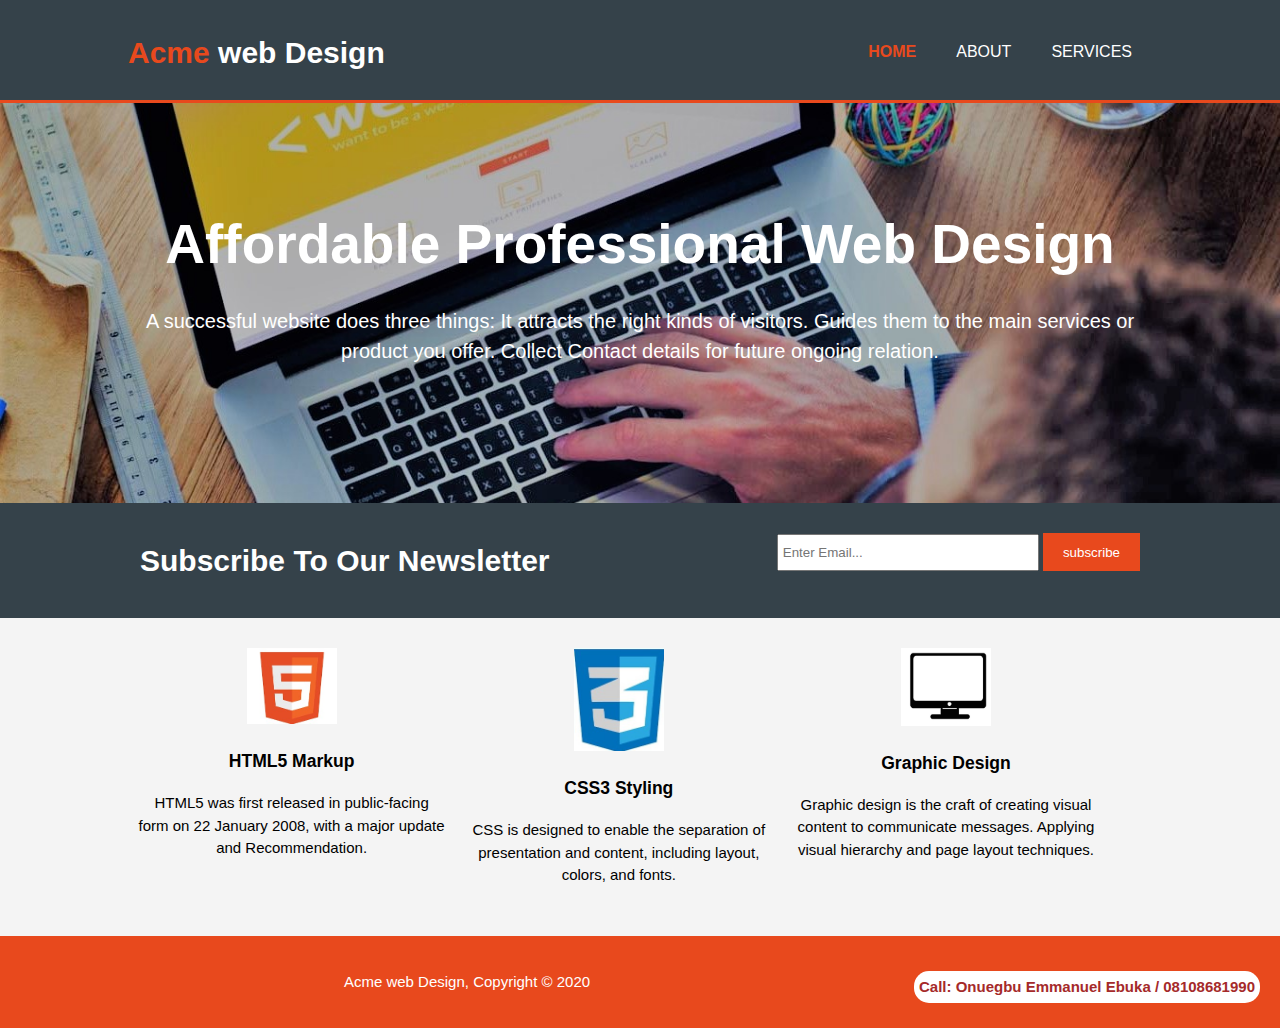
<file: index.html>
<!DOCTYPE html>
<html>
<head>
	<meta charset="utf-8">
	<meta name="viewport" content="width=device-width">
	<meta name="description" content="Affordable and professional web design">
	<meta name="keywords" content="web design, Affordable web design, professional web design">
	<meta name="author" content="Onuegbu Emmanuel">
	<title>Acme web Design | welcome</title>
	<link rel="stylesheet" type="text/css" href="style.css">
</head>
<body>
	<header>
		<div class="container">
			<div id="branding">
				<h1><span class="highlight">Acme</span> web Design</h1>
			</div>

			<nav>
				<ul>
					<li class="current"><a href="index.html">Home</a></li>
					<li><a href="about.html">About</a></li>
					<li><a href="services.html">Services</a></li>
				</ul>
			</nav>
		</div>
	</header>


	<section id="showcase">
		<div class="container">
			<h1>Affordable Professional Web Design</h1>
			<p>A successful website does three things:
It attracts the right kinds of visitors.
Guides them to the main services or product you offer.
Collect Contact details for future ongoing relation.</p>
		</div>
	</section>


	<section id="newsletter">
		<div class="container">
			<h1>Subscribe To Our Newsletter</h1>
			<form>
				<input type="email" placeholder="Enter Email..." name="Email">
				<button type="submit" class="button_1">subscribe</button>
			</form>
		</div>
	</section>


	<section id="boxes">
		<div class="container">
			<div class="box">
				<img src="html5.jpg">
				<h3>HTML5 Markup</h3>
				<p>HTML5 was first released in public-facing form on 22 January 2008, with a major update and Recommendation.</p>
			</div>

			<div class="box">
					<img src="css3.jpg">
					<h3>CSS3 Styling</h3>
					<p>CSS is designed to enable the separation of presentation and content, including layout, colors, and fonts.</p>
			</div>

			<div class="box">
					<img src="graphic.jpg">
					<h3>Graphic Design</h3>
					<p>Graphic design is the craft of creating visual content to communicate messages. Applying visual hierarchy and page layout techniques.</p>
		    </div>
		</div>
	</section>

	<footer>
		<p>Acme web Design, Copyright &copy; 2020 <span id="name">Call: Onuegbu Emmanuel Ebuka / 08108681990</span></p>
	</footer>
</body>
</html>
</file>
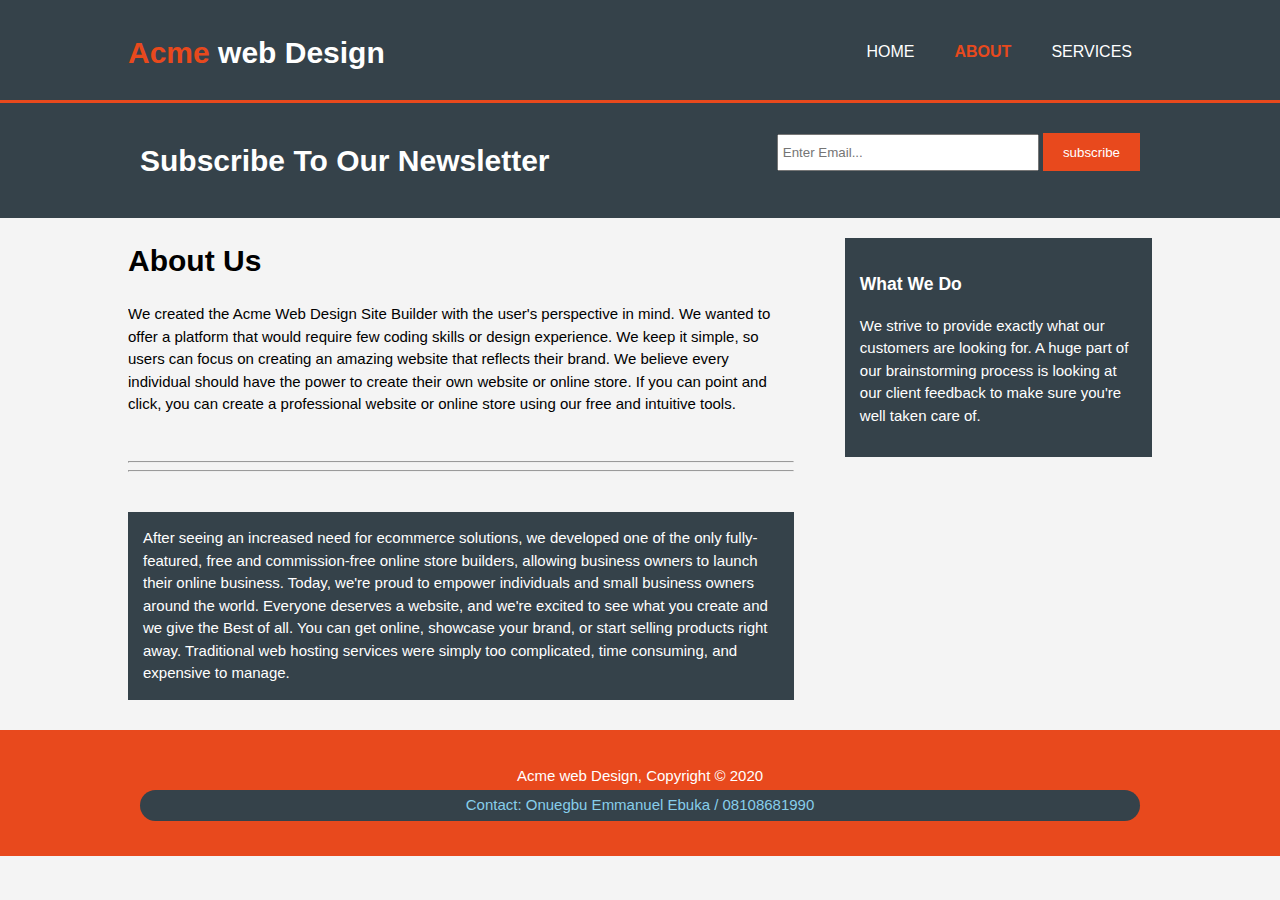
<file: about.html>
<!DOCTYPE html>
<html>
<head>
	<meta charset="utf-8">
	<meta name="viewport" content="width=device-width">
	<meta name="description" content="Affordable and professional web design">
	<meta name="keywords" content="web design, Affordable web design, professional web design">
	<meta name="author" content="Onuegbu Emmanuel">
	<title>Acme web Design | About</title>
	<link rel="stylesheet" type="text/css" href="style.css">
</head>
<body>
	<header>
		<div class="container">
			<div id="branding">
				<h1><span class="highlight">Acme</span> web Design</h1>
			</div>

			<nav>
				<ul>
					<li><a href="index.html">Home</a></li>
					<li class="current"><a href="about.html">About</a></li>
					<li><a href="services.html">Services</a></li>
				</ul>
			</nav>
		</div>
	</header>


	<section id="newsletter">
		<div class="container">
			<h1>Subscribe To Our Newsletter</h1>
			<form>
				<input type="email" placeholder="Enter Email..." name="Email">
				<button type="submit" class="button_1">subscribe</button>
			</form>
		</div>
	</section>


	<section id="main">
		<div class="container">
			<article id="main-col">
				<h1 class="page-title">About Us</h1>
				<p>We created the Acme Web Design Site Builder with the user's perspective in mind. We wanted to offer a platform that would require few coding skills or design experience. We keep it simple, so users can focus on creating an amazing website that reflects their brand. We believe every individual should have the power to create their own website or online store. If you can point and click, you can create a professional website or online store using our free and intuitive tools. </p>
				<br>
				<hr>
				<hr>
				<br>

				<p class="dark">After seeing an increased need for ecommerce solutions, we developed one of the only fully-featured, free and commission-free online store builders, allowing business owners to launch their online business. Today, we're proud to empower individuals and small business owners around the world. Everyone deserves a website, and we're excited to see what you create and we give the Best of all. You can get online, showcase your brand, or start selling products right away. Traditional web hosting services were simply too complicated, time consuming, and expensive to manage.</p>
			</article>

			<aside id="sidebar">
				<div class="dark">
					<h3>What We Do</h3>
					<p>We strive to provide exactly what our customers are looking for. A huge part of our brainstorming process is looking at our client feedback to make sure you're well taken care of.</p>
				</div>
			</aside>
		</div>
	</section>

	<footer>
		<p>Acme web Design, Copyright &copy; 2020 <span id="contact">Contact: Onuegbu Emmanuel Ebuka / 08108681990</span></p>
	</footer>
</body>
</html>
</file>
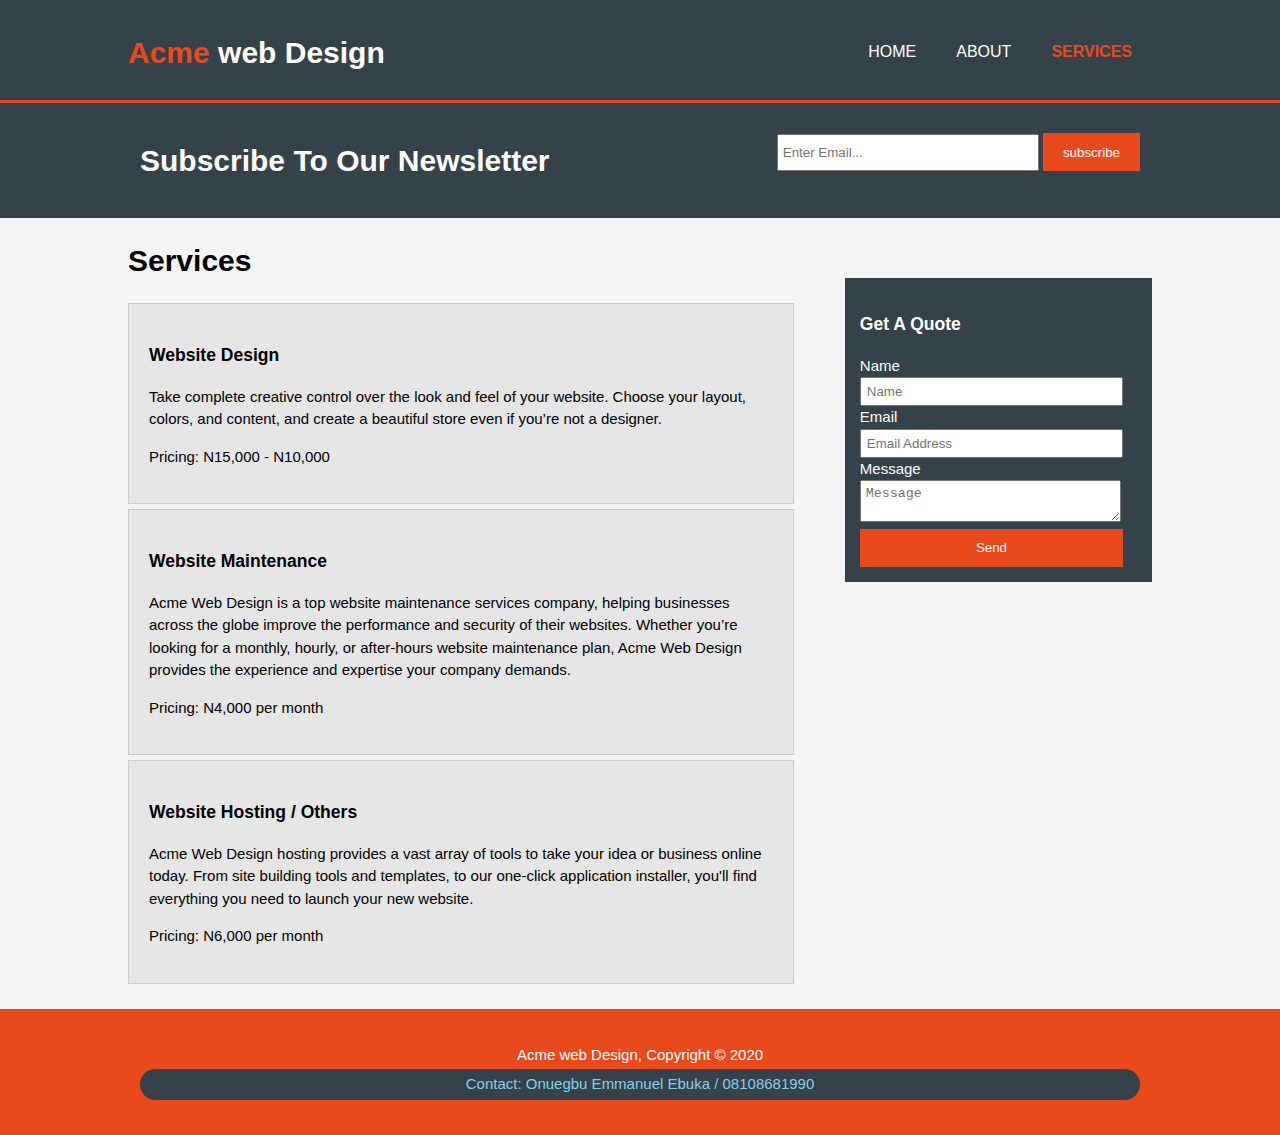
<file: services.html>
<!DOCTYPE html>
<html>
<head>
	<meta charset="utf-8">
	<meta name="viewport" content="width=device-width">
	<meta name="description" content="Affordable and professional web design">
	<meta name="keywords" content="web design, Affordable web design, professional web design">
	<meta name="author" content="Onuegbu Emmanuel">
	<title>Acme web Design | Services</title>
	<link rel="stylesheet" type="text/css" href="style.css">
</head>
<body>
	<header>
		<div class="container">
			<div id="branding">
				<h1><span class="highlight">Acme</span> web Design</h1>
			</div>

			<nav>
				<ul>
					<li><a href="index.html">Home</a></li>
					<li><a href="about.html">About</a></li>
					<li class="current"><a href="services.html">Services</a></li>
				</ul>
			</nav>
		</div>
	</header>


	<section id="newsletter">
		<div class="container">
			<h1>Subscribe To Our Newsletter</h1>
			<form>
				<input type="email" placeholder="Enter Email..." name="Email">
				<button type="submit" class="button_1">subscribe</button>
			</form>
		</div>
	</section>


	<section id="main">
		<div class="container">
			<article id="main-col">
				<h1 class="page-title">Services</h1>
				<ul id="services">
					<li>
						<h3>Website Design</h3>
						<p>Take complete creative control over the look and feel of your website. Choose your layout, colors, and content, and create a beautiful store even if you’re not a designer.</p>
						<p>Pricing: N15,000 - N10,000</p>
					</li>

					<li>
						<h3>Website Maintenance</h3>
						<p>Acme Web Design is a top website maintenance services company, helping businesses across the globe improve the performance and security of their websites. Whether you’re looking for a monthly, hourly, or after-hours website maintenance plan, Acme Web Design provides the experience and expertise your company demands.</p>
						<p>Pricing: N4,000 per month</p>
					</li>

					<li>
						<h3>Website Hosting / Others</h3>
						<p>Acme Web Design hosting provides a vast array of tools to take your idea or business online today. From site building tools and templates, to our one-click application installer, you'll find everything you need to launch your new website.</p>
						<p>Pricing: N6,000 per month</p>
					</li>
				</ul>
			</article>

			<aside id="sidebar">
				<div class="dark" id="dark">
					<h3>Get A Quote</h3>

					<form class="quote">
						<div>
							<label>Name</label>
							<input type="text" placeholder="Name">
						</div>

						<div>
							<label>Email</label>
							<input type="email" placeholder="Email Address">
						</div>

						<div>
							<label>Message</label>
							<textarea placeholder="Message"></textarea>
						</div>

						<button class="button_1" type="submit">Send</button>
					</form>
				</div>
			</aside>
		</div>
	</section>

	<footer>
		<p>Acme web Design, Copyright &copy; 2020 <span id="contact">Contact: Onuegbu Emmanuel Ebuka / 08108681990</span></p>
	</footer>
</body>
</html>
</file>
<file: style.css>
body{
	font-family: Arial, Helvetical, sans-serif;
	font-size: 15px;
	line-height: 1.5;
	/*or*/
	font: 15px/1.5 arial, Helvetical, sans-serif;
	padding:0;
	margin:0;
	background-color: #f4f4f4;	
}

/*Global*/
.container{
	width:80%;
	margin:auto;
	overflow:hidden;
}

ul{
	margin:0;
	padding:0;
}

.button_1{
	height: 38px;
	background:#e8491d;
	border:0;
	padding-left: 20px;
	padding-right: 20px;
	color:#ffffff;
}

.dark{
	padding:15px;
	background:#35424a;
	color:#ffffff;
	margin-top: 10px;
	margin-bottom: 10px;
}

/*Header*/
header{
	background-color: #35424a;
	color:#ffffff;
	padding-top:30px;
	min-height: 70px;
	border-bottom: #e8491d 3px solid;
}

header a{
	color:#ffffff;
	text-decoration: none;
	text-transform:uppercase;
	font-size:16px;
}

header li{
	float:left;
	display:inline;
	padding:0 20px 0 20px;
}

header #branding{
	float:left;
}

header #branding h1{
	margin:0;
}

header nav{
	float:right;
	margin-top:10px;
}

header .highlight, header .current a{
	color:#e8491d;
	font-weight: bold;
}

header a:hover{
	color:#cccccc;
	font-weight: bold;
}

/*showcase*/
#showcase{
	min-height: 400px;
	background: url(showcase.jpeg) no-repeat 0 center;
	background-size:cover;
	text-align: center;
	color:#ffffff;
}

#showcase h1{
	margin-top:100px;
	font-size: 55px;
	margin-bottom: 10px;
}

#showcase p{
	font-size:20px;
}

/*newsletter*/
#newsletter{
	padding:15px;
	color:#ffffff;
	background:#35424a;
}

#newsletter h1{
	float:left;
}

#newsletter form{
	float:right;
	margin-top:15px;
}

#newsletter input[type="email"]{
	padding:4px;
	height: 25px;
	width:250px;
}

/*boxes*/
#boxes{
	margin-top: 20px;
	padding-bottom:4px;
}

#boxes .box{
	float:left;
	text-align: center;
	width:30%;
	padding:10px;
}

#boxes .box img{
	width:90px;
}

/*sidebar*/
aside#sidebar{
	float:right;
	width:30%;
	margin-top: 10px;
}

aside#sidebar #dark{
	margin-top: 50px;
}

aside#sidebar .quote input, aside#sidebar .quote textarea{
	width:90%;
	padding:5px;
}

aside#sidebar .quote .button_1{
	width:95%;

}

/*main-col*/
article#main-col{
	float:left;
	width:65%;
}

/*services*/
ul#services li{
	list-style: none;
	padding:20px;
	border:#cccccc solid 1px;
	margin-bottom: 5px;
	background:#e6e6e6;
}

footer{
	padding:20px;
	margin-top: 20px;
	color:#ffffff;
	background-color: #e8491d;
	text-align: center;
}

footer #name{
	color:brown;
	font-weight: bold;
	background-color:#ffffff;
	padding:5px;
	float:right;
	border-radius:15px;
}

footer #contact{
		background:#35424a;
		padding:4px;
		margin-top: 5px;
		border-radius: 20px;
		color:skyblue;
		float:none;
		display: block;
		text-align: center;
		width:80%;
		margin:auto;
		margin-top: 3px;
	}

/*media Queries*/
@media(max-width: 768px){
	header #branding,
	header nav,
	header li,
	#newsletter h1,
	#newsletter form,
	#boxes .box,
	article#main-col,
	aside#sidebar{
		float:none;
		text-align: center;
		width:100%;
	}

	header{
		padding:20px;
	}

	#showcase h1{
		margin-top: 40px;
	}

	#newsletter button{
		display:block;
		width:100%;
	}

	#newsletter form input[type="email"]{
		width:100%;
		margin-bottom: 5px;
	}

	footer #name, footer #contact{
		float:none;
		display: block;
		text-align: center;
		width:80%;
		margin:auto;
		margin-top: 3px;
	}
}
</file>
